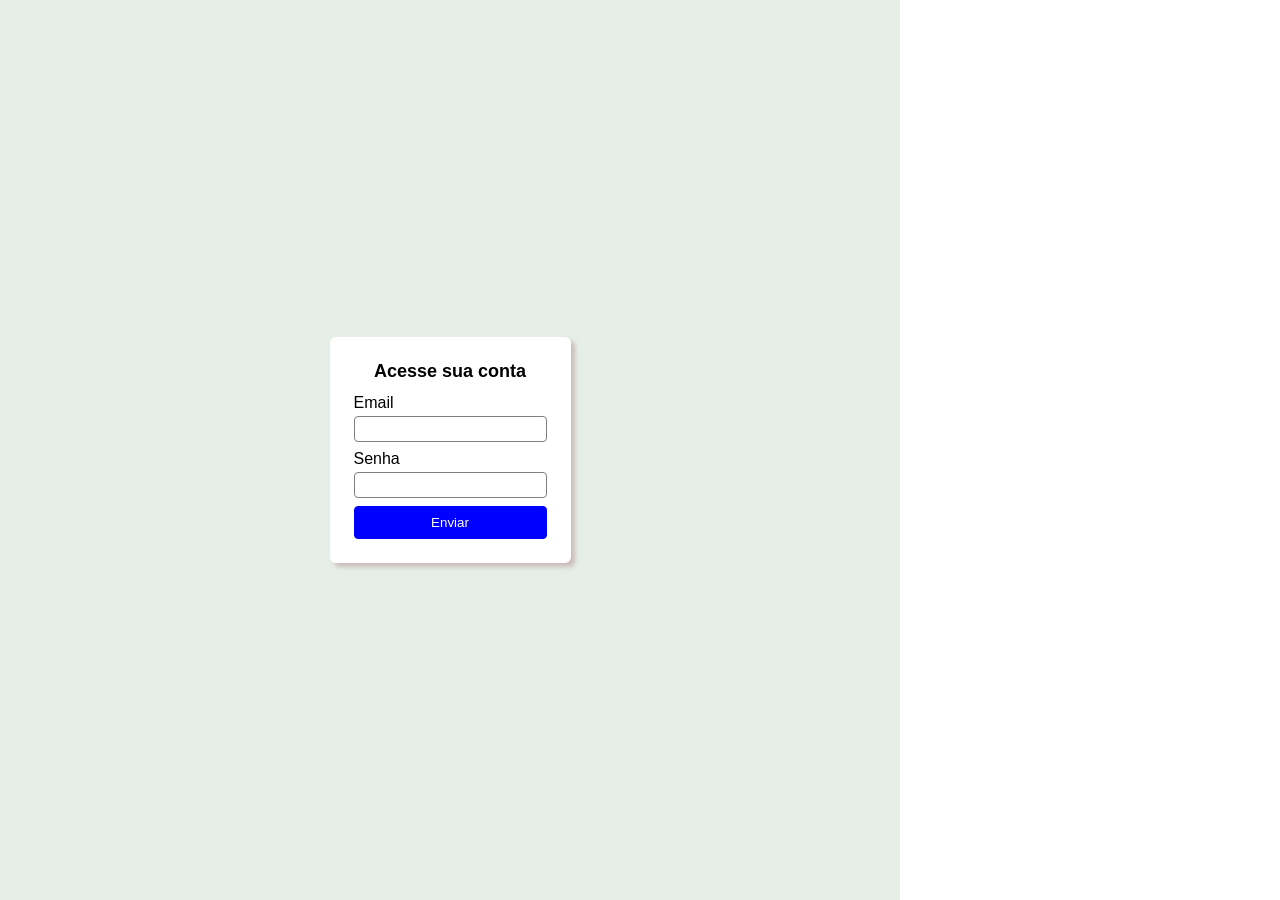
<file: index.html>
<!DOCTYPE html>
<html lang="en">
<head>
    <meta charset="UTF-8">
    <meta name="viewport" content="width=device-width, initial-scale=1.0">
    <title>Document</title> 
    <link rel="stylesheet" href="style.css">
</head>
<body>
    <main>
        <div id="container"> 
            <h1>Acesse sua conta</h1>
            <form>
                <div class="container-campo-formulario"> 
                    <label for="email">Email</label>
                    <input type="email" class="campo-formulario" id="email">
                </div>
                <div class="container-campo-formulario"> 
                    <label for="senha">Senha</label>
                    <input type="password" class="campo-formulario" name ="senha" id="senha">
                </div>
                <button id="btn-enviar">Enviar</button>
            </form>
        </div>
    </main>
    <script src="script.js"></script>
</body>
</html>
</file>
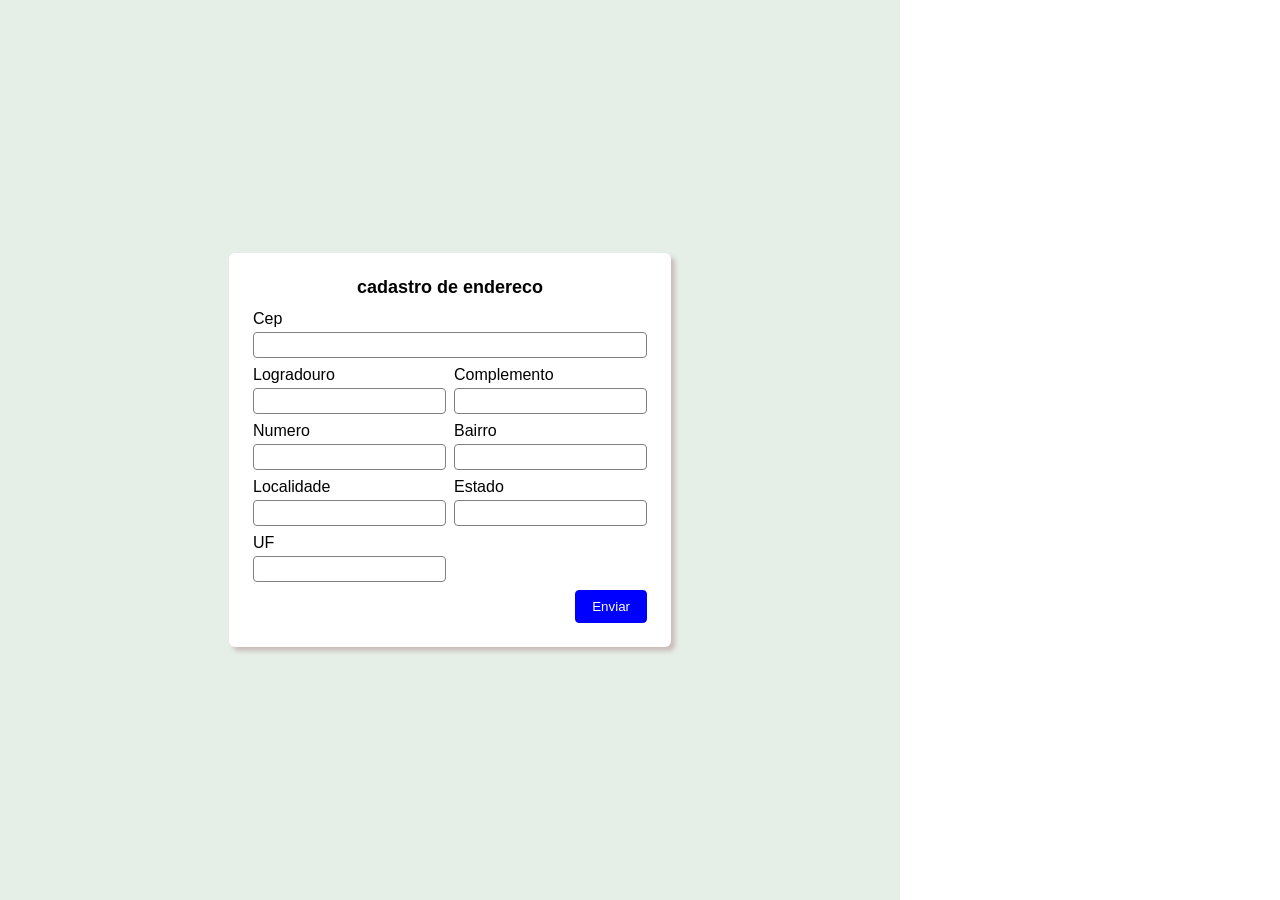
<file: endereco.html>
<!DOCTYPE html>
<html lang="en">
<head>
    <meta charset="UTF-8">
    <meta name="viewport" content="width=device-width, initial-scale=1.0">
    <title>Document</title> 
    <link rel="stylesheet" href="style.css">
</head>
<body>
    <main>
        <div id="container"> 
            <h1>cadastro de endereco</h1>
            <form>
                <div class="container-campo-formulario" style="grid-column: span 2;"> 
                    <label for="cep">Cep</label>
                    <input type="cep" class="campo-formulario" name ="cep" id="cep">
                </div>
                <div class="container-campo-formulario"> 
                    <label for="logradouro">Logradouro</label>
                    <input type="logradouro" class="campo-formulario" name="logradouro" id="logradouro">
                </div>
                <div class="container-campo-formulario"> 
                    <label for="ComplementO">Complemento</label>
                    <input type="complemento" class="campo-formulario" name="complemento" id="complemento">
                </div>
                <div class="container-campo-formulario"> 
                    <label for="numero">Numero</label>
                    <input type="numero" class="campo-formulario" name="numero" id="numero">
                </div>

                <div class="container-campo-formulario"> 
                    <label for="bairro">Bairro</label>
                    <input type="bairro" class="campo-formulario" name="bairro"  id="bairro">
                </div>
                
                <div class="container-campo-formulario"> 
                    <label for="localidade">Localidade</label>
                    <input type="localidade" class="campo-formulario" name="localidade" id="localidade">
                </div>
                <div class="container-campo-formulario"> 
                    <label for="estado">Estado</label>
                    <input type="estado" class="campo-formulario" name="estado" id="estado">
                </div>
                <div class="container-campo-formulario"> 
                    <label for="uf">UF</label>
                    <input type="uf" class="campo-formulario" name="uf" id="uf">
                </div>
                
                <button id="btn-enviar" style="grid-column: span 2; justify-self: end;" >Enviar</button>
            </form>
        </div>
    </main>
    <script src="scriptEndereco.js"></script>
</body>
</html>
</file>
<file: style.css>
* {
    padding: 0;
    margin: 0;
    box-sizing: border-box;
}
body{
    height: 100dvh;
    width: 100dvh;
}
h1{
    font-size: 18px;
    text-align: center;
    margin-bottom: 12px;
    font-family: Arial, Helvetica, sans-serif;
}

label{
    font-family: Arial, Helvetica, sans-serif;
    font-weight: 500;
}
main{
    display: flex;
    justify-content: center;
    align-items: center;
    height: 100%;
    width: 100%;
    background-color: rgb(229, 238, 231);
}
#container{
    background-color: white;
    padding: 24px;
    border-radius: 6px;
    box-shadow: 4px 4px 4px rgba(178, 144, 144, 0.527);
}

form{
    display: grid;
    flex-direction: column;
    gap: 8px;
}

.container-campo-formulario{
    display: grid;
    align-items: center;
    gap: 4px;

}
.campo-formulario{
    border: 1px solid gray;
    border-radius: 4px;
    color: blue;
    padding: 4px 8px;
    font-size: 14px;
}
.campo-formulario:hover{
    border: 1px solid blue;
    outline: 2px solid blue;
}
button{
    background-color: blue;
    border-radius: 4px;
    border: 1px solid blue;
    color: white;
    padding: 8px 16px;
    cursor: pointer;

}
button:hover{
    background-color: aqua;
}
</file>
